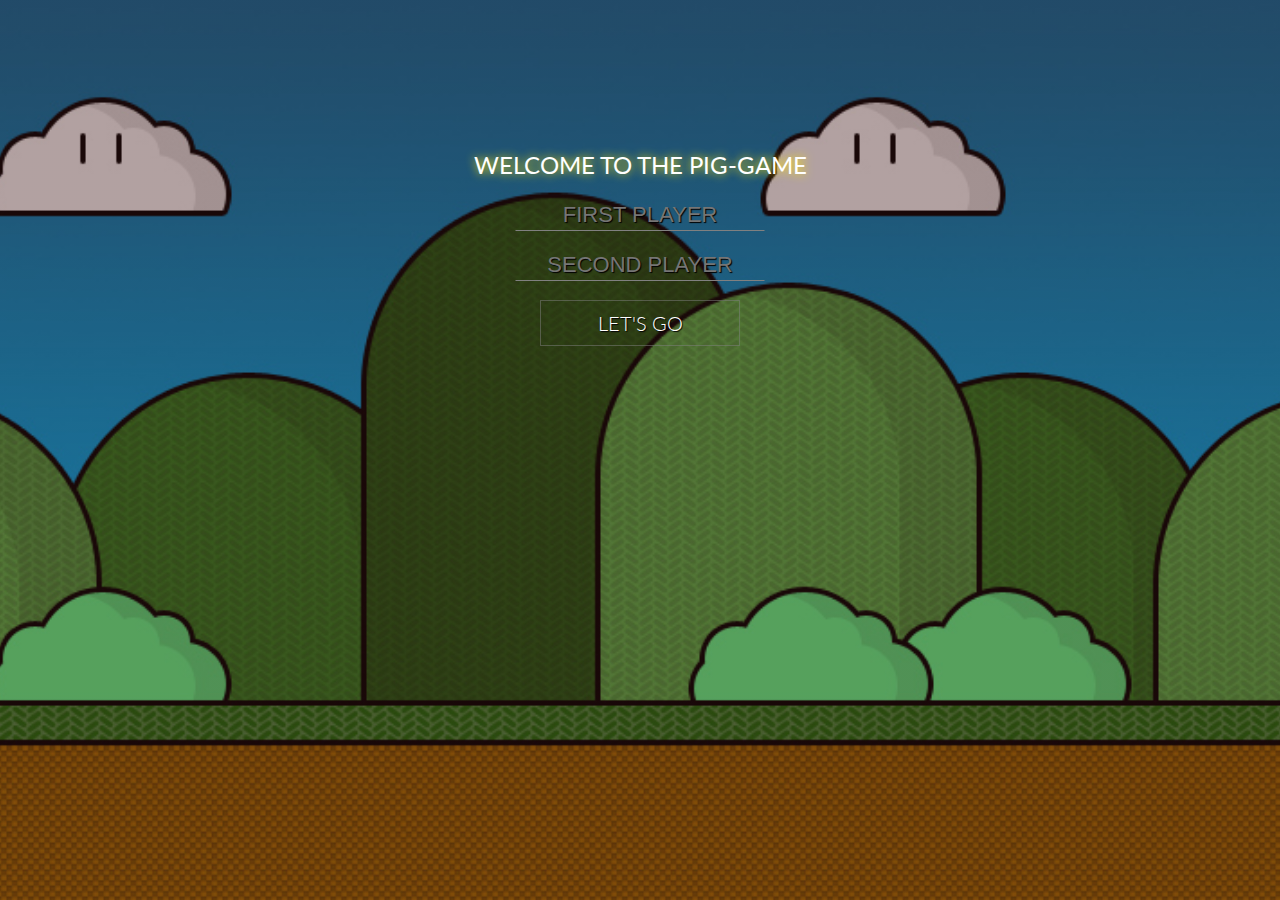
<file: home.html>
<!DOCTYPE html>
<html>

<head>
    <meta charset="utf-8" />
    <title>Welcome - The Pig-game</title>
    <link href="https://fonts.googleapis.com/css?family=Lato:100,300,600" rel="stylesheet" type="text/css">
    <link rel="stylesheet" type="text/css" media="screen" href="style.css" />
</head>

<body>

    <div class='users'>

        <h2 id='titleHome'>Welcome to The PIG-GAME</h2>

        <input id='p-00' class='input-Player' type='text' placeholder='First Player'></input>
        <input id='p-01' class='input-Player' type='text' placeholder='Second Player'></input>

        <button id='go-Game' class='go-Btn'>Let's Go</button>

    </div>

    <script>
        var user00, user01;

        document.getElementById('go-Game').addEventListener('click', function () {

            user00 = document.getElementById('p-00').value;
            user01 = document.getElementById('p-01').value;

            if (!user00 || !user01) {
                alert('Informe o nome de cada jogador!');
            } else {
                location.href = 'index.html';
            }

            // permite compartilhar dados com outros scripts
            localStorage.setItem('player0', user00);
            localStorage.setItem('player1', user01);

        })
    </script>

</body>

</html>
</file>
<file: style.css>
/**********************************************
*** GENERAL
**********************************************/

* {
    margin: 0;
    padding: 0;
    box-sizing: border-box;

}

.clearfix::after {
    content: "";
    display: table;
    clear: both;
}

body {
    background-image: linear-gradient(rgba(62, 20, 20, 0.4), rgba(62, 20, 20, 0.4)), url(back1.jpg);
    background-attachment: fixed;
    background-position: center;
    background-repeat: no-repeat;
    background-size: cover;
    font-family: Lato;
    font-weight: 300;
    position: relative;
    height: 100vh;
    color: #555555af;
    background-attachment: fixed;
    background-position: center;
    background-repeat: no-repeat;
    background-size: cover;
}

.wrapper {
    width: 1000px;
    position: absolute;
    top: 50%;
    left: 50%;
    transform: translate(-50%, -50%);
    background-color: #fff;
    box-shadow: 0px 10px 50px rgba(0, 0, 0, 0.3);
    overflow: hidden;
}

.player-0-panel,
.player-1-panel {
    width: 50%;
    float: left;
    height: 600px;
    padding: 100px;
}


/**********************************************
*** PLAYERS
**********************************************/

.player-name {
    font-size: 40px;
    text-align: center;
    text-transform: uppercase;
    letter-spacing: 2px;
    font-weight: 100;
    margin-top: 20px;
    margin-bottom: 10px;
    position: relative;
}

.player-score {
    text-align: center;
    font-size: 80px;
    font-weight: 100;
    color: #EB4D4D;
    margin-bottom: 130px;
}

.active {
    background-color: #d0d6fa91;
}

.active .player-name {
    font-weight: 300;
    color: rgb(3, 3, 99)
}

.active .player-name::after {
    content: "\2022";
    font-size: 47px;
    position: absolute;
    color: #EB4D4D;
    top: -7px;
    right: 10px;

}

.player-current-box {
    background-color: #EB4D4D;
    color: #fff;
    width: 40%;
    margin: 0 auto;
    padding: 12px;
    text-align: center;
}

.player-current-label {
    text-transform: uppercase;
    margin-bottom: 10px;
    font-size: 12px;
    color: #222;
}

.player-current-score {
    font-size: 30px;
}

button {
    position: absolute;
    width: 200px;
    left: 50%;
    transform: translateX(-50%);
    color: #555;
    background: none;
    border: none;
    font-family: Lato;
    font-size: 20px;
    text-transform: uppercase;
    cursor: pointer;
    font-weight: 300;
    transition: background-color 0.3s, color 0.3s;
}

button:hover {
    font-weight: 600;
}

button:hover i {
    margin-right: 20px;
}

button:focus {
    outline: none;
}

i {
    color: #EB4D4D;
    display: inline-block;
    margin-right: 15px;
    font-size: 32px;
    line-height: 1;
    vertical-align: text-top;
    margin-top: -4px;
    transition: margin 0.3s;
}

.btn-new {
    top: 45px;
}

.btn-roll {
    top: 403px;
}

.btn-hold {
    top: 467px;
}

.dice01 {
    position: absolute;
    left: 50%;
    top: 178px;
    transform: translateX(-50%);
    height: 150px;
    transition: 1s;
}

.dice02 {
    position: absolute;
    left: 50%;
    top: 178px;
    transform: translateX(-50%);
    height: 180px;
}

.dice {
    position: absolute;
    left: 50%;
    top: 160px;
    transform: translateX(-50%);
    height: 100px;
    box-shadow: 0px 10px 60px rgba(0, 0, 0, 0.10);
}

#dicer1 {
    position: absolute;
    left: 50%;
    top: 270px;
    transform: translateX(-50%);
    height: 100px;
    box-shadow: 0px 10px 60px rgba(0, 0, 0, 0.10);
}

#point {
    /* display: block; */
    text-align: center;
    position: absolute;
    width: 200px;
    top: 520px;
    left: 50%;
    transform: translateX(-50%);
    cursor: pointer;
}

#bloco01 {
    left: 50%;
    position: absolute;
    transform: translateX(-50%);
    background-color: white;
    border: solid 1px gray;
    padding: 8px;
}

#bloco01:hover {
    border: solid 1px black;
}

#btnPoint {
    cursor: pointer;
}

input {
    border: none;
    padding: 2px;
    text-align: center;
    font-family: 'Gill Sans', 'Gill Sans MT', Calibri, 'Trebuchet MS', sans-serif;
    font-size: 22px;
    background-color: rgba(255, 255, 255, 0);
}

.winner {
    background-color: #f7f7f7af;
}

.winner .player-name {
    font-weight: 300;
    color: #EB4D4D;
}

/**********************************************
*** HOME
**********************************************/

#titleHome {
    color: white;
    top: 150px;
    position: absolute;
    left: 50%;
    transform: translateX(-50%);
    font-weight: bolder;
    text-shadow: 0px 0px 10px rgb(255, 230, 0);
    text-transform: uppercase
}

.input-Player {
    border-bottom: solid 1px gray;
    position: absolute;
    left: 50%;
    transform: translateX(-50%);
    text-transform: uppercase;
    color: white;
    text-shadow: 1px 1px 1px black;
}

.go-Btn {
    top: 300px;
    border: solid 1px rgba(128, 128, 128, 0.507);
    padding: 10px;
    color: white;
    text-shadow: 1px 1px 1px black;
}

.go-Btn:hover {
    border: solid 1px rgb(128, 128, 128);
}

a {
    text-decoration: none;
    color: white
}

#p-00 {
    top: 200px
}

#p-01 {
    top: 250px
}
</file>
